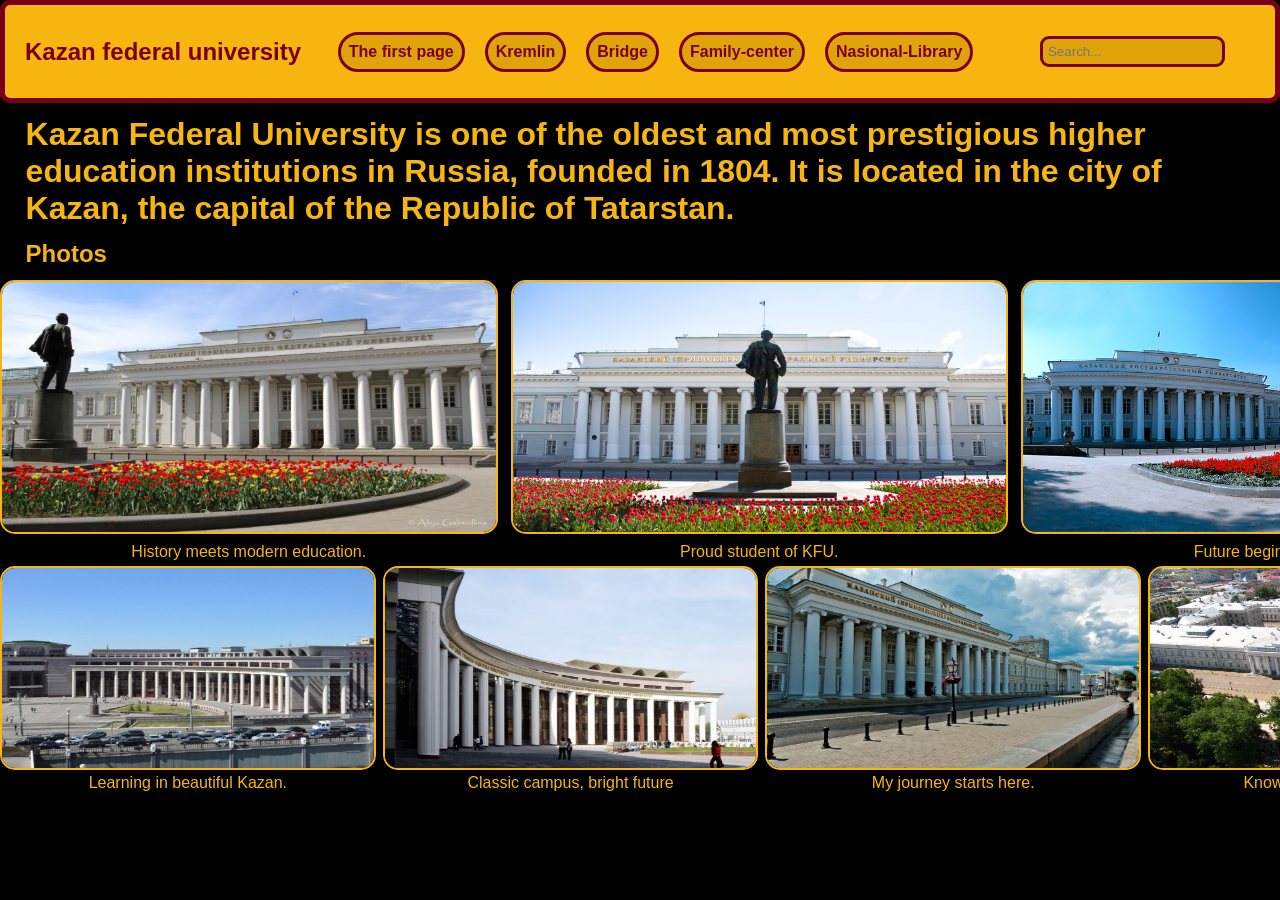
<file: pages/university.html>
<!DOCTYPE html>
<html lang="en">

<head>
    <meta charset="UTF-8">
    <meta name="viewport" content="width=device-width, initial-scale=1.0">
    <title>Kazan-university</title>
    <link rel="stylesheet" href="../styles/style.css">
    <link rel="stylesheet" href="../styles/global.css">
</head>

<body>
    <header>
        <nav class="navbar">
            <h1 class="title">Kazan federal university</h1>
            <div class="menu">
                <div class="menu main__menu"><a class="logo" href="../index.html">The first page</a></div>
                <div class="menu main__menu"><a class="logo" href="kremlin.html">Kremlin</a></div>
                <div class="menu main__menu"><a class="logo" href="bridge.html">Bridge</a></div>
                <div class="menu main__menu"><a class="logo" href="family-center.html">Family-center</a></div>
                <div class="menu main__menu"><a class="logo" href="library.html">Nasional-Library</a></div>
            </div>

            <input type="search" placeholder="Search..." class="search">
        </nav>
    </header>
    <h1 class="text">Kazan Federal University is one of the oldest and most prestigious higher education institutions
        in Russia, founded in 1804. It is located in the city of Kazan, the capital of the Republic of
        Tatarstan.</h1>
    <h2 class="text">Photos</h2>
    <div class="kfu">
        <div class="university-view">
            <a href="../images/kfu-university.jpg">
                <img class="university-avatar" src="../images/kfu-university.jpg" alt="4K Photograpghy-8">
            </a>
            <span class="text">History meets modern education. </span>
        </div>
        <div class="university-view">
            <a href="../images/kfu-university-1.jpg">
                <img class="university-avatar" src="../images/kfu-university-1.jpg" alt="3D Photograpghy-8">
            </a>
            <span class="text">Proud student of KFU.</span>
        </div>
        <div class="university-view">
            <a href="../images/kfu-university-2.jpg">
                <img class="university-avatar" src="../images/kfu-university-2.jpg" alt="bridge Photograpghy-8">
            </a>
            <span class="text">Future begins at KFU</span>
        </div>
    </div>
    <div class="kfu-university">
        <div class="university-view">
            <a href="../images/kfu-university-3.jpg">
                <img class="university-galery" src="../images/kfu-university-3.jpg" alt="dron Photograpghy-8">
            </a>
            <span class="text">Learning in beautiful Kazan.</span>
        </div>
        <div class="university-view">
            <a href="../images/kfu-university-4.jpg">
                <img class="university-galery" src="../images/kfu-university-4.jpg" alt="dron Photograpghy-8">
            </a>
            <span class="text">Classic campus, bright future</span>
        </div>
        <div class="university-view">
            <a href="../images/kfu-university-5.jpg">
                <img class="university-galery" src="../images/kfu-university-5.jpg" alt="dron Photograpghy-8">
            </a>
            <span class="text">My journey starts here. </span>
        </div>
        <div class="university-view">
            <a href="../images/kfu-university-6.jpg">
                <img class="university-galery" src="../images/kfu-university-6.jpg" alt="dron Photograpghy-8">
            </a>
            <span class="text">Knowledge grows at KFU.</span>
        </div>
    </div>
</body>

</html>
</file>
<file: styles/style.css>
*{
  background-color: black;
  color: white;
}
body {
  margin: 0;
  font-family: Arial;
}
.navbar {
  display: flex;
  justify-content: space-between;
  align-items: center;
  padding: 1px 20px;
  border: 5px solid #780116;
  border-radius: 10px;
  background-color: #f7b510;
}
.menu {
  background-color: #f7b510;
  list-style: none;
  display: flex;
  gap: 20px;
}
.main__menu{
  background-color: #e0a309;
  border: 3px solid #780116;
  border-radius: 20px;
  padding: 8px;
  text-decoration: none;
  font-weight: bold;
}
.main__menu:active{
  background-color: #780116;
}
.search {
  background-color: #e0a309;
  border: 3.5px solid #780116;
  padding: 5px;
  margin: 30px;
  border-radius: 9px;
  color: #f7b510;
}
.search:focus{
  background-color: #780116;
}
.kazan-videos{
  display: flex;
  gap: 5px;
}
.kazan-foto{
  display: flex;
  gap: 6px;
}
.kazan{
  width: 370.9px;
  height: 220px;
  border: 3px solid #f7b510;
  border-radius: 15px;
}
.rossiya-photo{
  display: flex;
  gap: 8px;
}
.kazan-photo{
  width: 293px;
  height: 180px;
  border: 2.7px solid #f7b510;
  border-radius: 15px;
}
.kazan-view{
  display: flex;
  gap: 7px;
}
.kazan-pic{
  margin-top: 2px;
  width: 242.8px;
  height: 145px;
  border: 2.7px solid #f7b510;
  border-radius: 15px;
}
.tatarstan-picture{
  display: flex;
  flex-direction: column;
  align-items: center;
  width: 293px;
  height: 150px;
  border: 2px solid #f7b510;
  border-radius: 15px;
}
.library-foto-1{
  display: flex;
  gap: 10px;
  margin-top: -30px;
}
.national-picture{
  width: 369px;
  height: 194px;
  border: 2px solid #f7b510;
  border-radius: 10px;
}
.card{
  display: flex;
  gap: 8px;
} 
.kreml{
  margin-top:8px;
  width: 179.9px;
  height: 235px;
  border: 2px solid #f7b510;
  border-radius: 10px;
}
.millenium{
  display: flex;
  gap: 10px;
}
.millenium__img{
  width: 373.3px;
  height: 200px;
  border: 2px solid #f7b510;
  border-radius: 15px;
}
.millenium-bridge{
  display: flex;
  gap: 10px;
}
.millenium-bridge__img{
  margin-top: 6px;
  border: 2px solid #f7b510;
  border-radius: 15px;
  width: 296px;
  height: 180px;
}
.family-center{
  display: flex;
  gap: 6px;
}
.family-center-img{
  width: 372.5px;
  height: 200px;
  border: 2px solid #f7b510;
  border-radius: 15px;
}
.kazan-family-center{
  display: flex;
  gap: 6px;
}
.kazan-family-center-img{
  margin-top: 6px;
  border: 2px solid #f7b510;
  border-radius: 15px;
  width: 296px;
  height: 180px;
}
.kfu{
  display: flex;
  gap: 13px;
}
.university-avatar{
  border: 2.7px solid #f7b510;
  border-radius: 15px;
  width: 493.5px;
  height: 250px;
}
.university-view{
  display: flex;
  flex-direction: column;
  align-items: center;
}
.kfu-university{
  display: flex;
  gap: 7px;
}
.university-galery{
  display: flex;
  gap: 10px;
  width: 371.7px;
  height: 200px;
  border: 2px solid #f7b510;
  border-radius: 15px;
}
.library-galery{
  display: flex;
  gap: 10px;
  padding-bottom: 50px;
}
.kremlin-gallery-item{
  display: flex;
  gap: 5px;
  padding-bottom: 10px;
}
</file>
<file: styles/global.css>
.logo {
  color: #780116;
  background-color: #e0a309;
  text-decoration: none;
  border-radius: 20px;
}
.all-videos{
  border: 2px solid #f7b510;
  border-radius: 20px;
  width: 373.3px;
  height: 190px;
}
.text{
    color: #f7b510;
    margin: 1% 2%;
}
.title{
  background-color: #f7b510;
  color: #780116;
}
</file>
